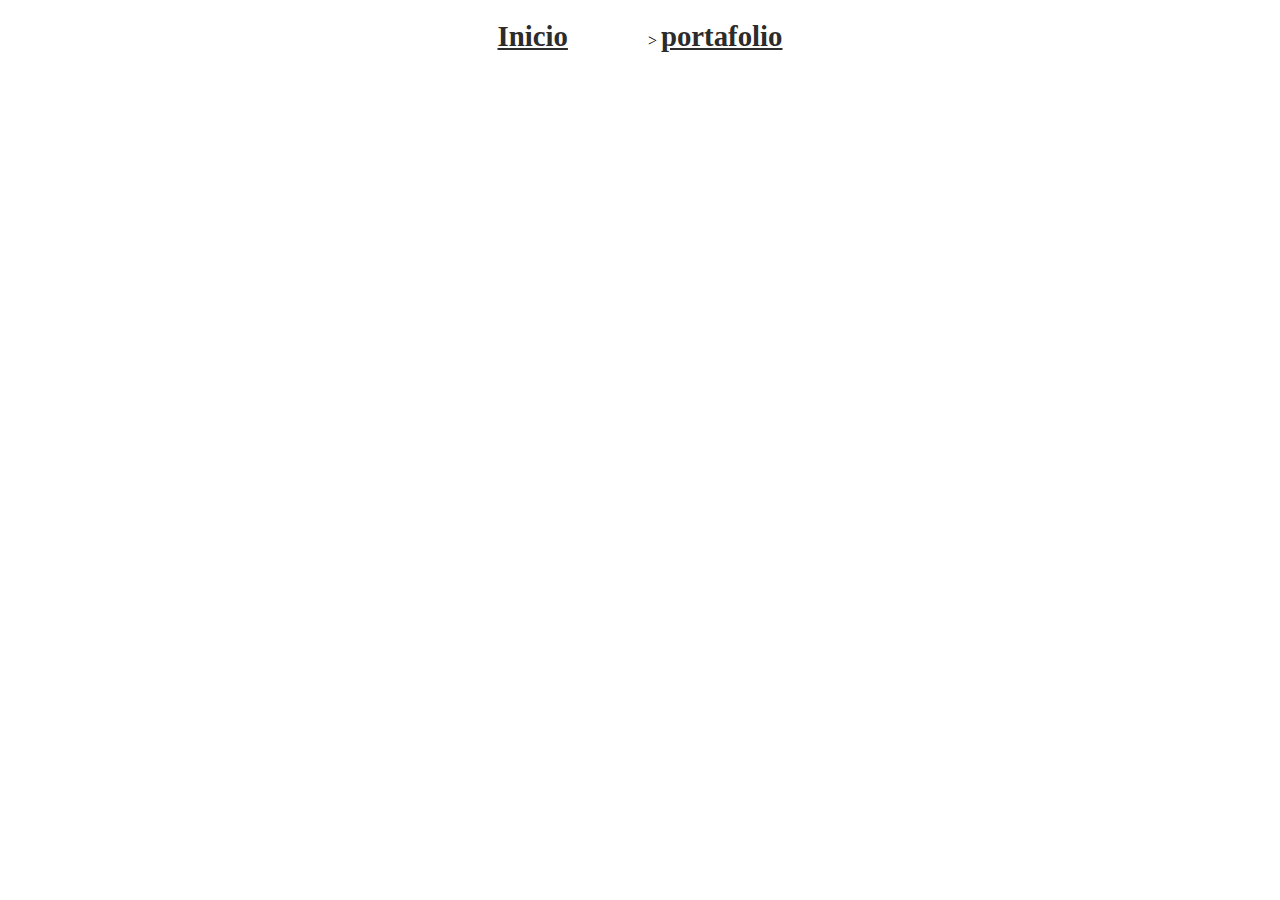
<file: Portafolio/Trabajo/index.html>
<!DOCTYPE html>
<html lang="es">
<head>
    <meta charset="UTF-8">
    <meta http-equiv="X-UA-Compatible" content="IE=edge">
    <meta name="viewport" content="width=device-width, initial-scale=1.0">
    <link rel="stylesheet" href="estilos.css">
</head>
<body>
    <nav>
        <ul class="enlace-menu">
            <li>
                <a href="index.html" >Inicio</a>
            </li>
             <li>>
                <a href="contacto.html">portafolio</a>
            </li>
        </ul>
</body>
</html>
</file>
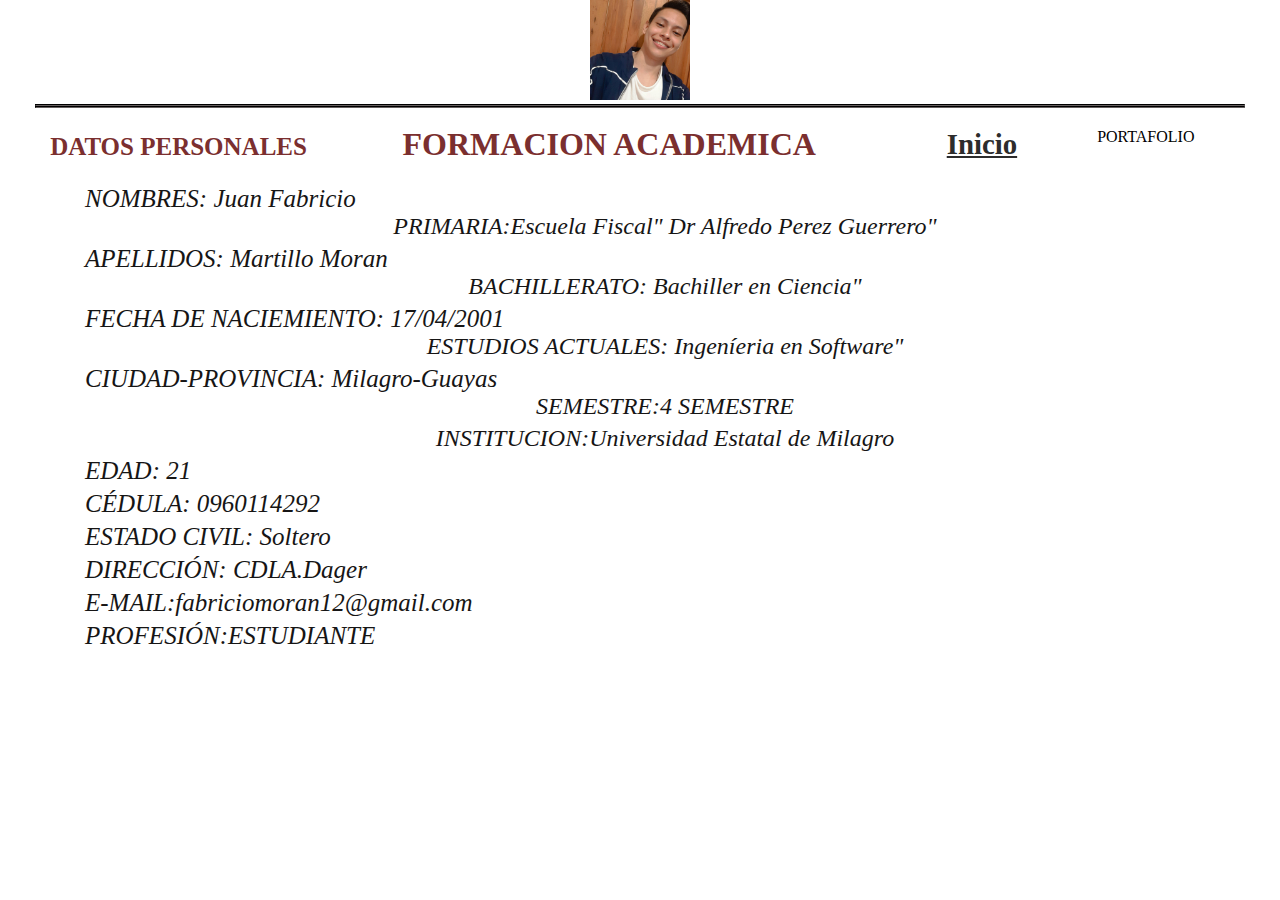
<file: Portafolio/Trabajo/contacto.html>
<!DOCTYPE html>
<html lang="en">

<head>
    <meta charset="UTF-8">
    <meta http-equiv="X-UA-Compatible" content="IE=edge">
    <meta name="viewport" content="width=device-width, initial-scale=1.0">
    <title>Portafolio</title>
    <link rel="stylesheet" href="estilos.css">
    <title>center imagen</title>
   
</head>

<div style="text-align:center ;">

    <img src="juan.jpg/juan.png" width="100px" height="100px" alt="">
</div>
<hr>
<hr>
<nav>
    <h1>
        <p>DATOS PERSONALES
    </h1>
    <a>
        <h1><a>FORMACION ACADEMICA</h1>
        </div>
        <a>
            <ul class="enlace-menu">
                <li>
                    <a href="index.html">Inicio</a>
                </li>
                    <li href="index.html">PORTAFOLIO</a>
                </li>
            <i>
            </ul>
</nav>
<center> 
</head>
<body class="Imagen" background="https://img.freepik.com/vector-premium/fondo-vector-abstracto-lineas-onduladas-azules-folleto-sitio-web-diseno-volante-ola-transparente_206325-690.jpg?w=740" >
    <form>
    <div>
        <p>
            <label> NOMBRES: Juan Fabricio </label>
        <div>
        <label> <label for="">PRIMARIA:Escuela Fiscal" Dr Alfredo Perez Guerrero"</label> 
        <p>
            <label> APELLIDOS: Martillo Moran</label>
        <div>
        <label> <label for="">BACHILLERATO: Bachiller en Ciencia"</label>
        <p>
            <label> FECHA DE NACIEMIENTO: 17/04/2001</label>
        <div>
            <label> <label for="">ESTUDIOS ACTUALES: Ingeníeria en Software"</label>
        <p>
            <label> CIUDAD-PROVINCIA: Milagro-Guayas</label>
        <div>
            <label> <label for="">SEMESTRE:4 SEMESTRE</label>
        <p>
        <div>
            <label> <label for="">INSTITUCION:Universidad Estatal de Milagro</label>
        <p>
            <label> EDAD: 21</label>
        <p>
            <label> CÉDULA: 0960114292</label>
        <p>
            <label> ESTADO CIVIL: Soltero</label>
        <p>
            <label> DIRECCIÓN: CDLA.Dager</label>
        <p>
            <label> E-MAIL:fabriciomoran12@gmail.com</label>
        <p>
            <label> PROFESIÓN:ESTUDIANTE</label>

    <div>


    </form>
</center>
</body>

</html>
</file>
<file: Portafolio/Trabajo/estilos.css>
@import url('https://fonts.googleapis.com/css2?family=Montserrat:wght@600&family=Poppins:wght@300&display=swap');

/*css Reset*/


*{
    margin: 0;
}
p{
    font-family:'Times New Roman', Times, serif;
    text-align: justify;
    font-size: 25px;
    margin-right: 35px;
    margin-left: 35px;
    margin-top: 5px;
}
h3{
    font-size: 30px;
    margin-left: 35px;
    margin-top: 20px;

}
hr{
    border-color: rgb(18, 17, 17);
    margin-right: 35px;
    margin-left: 35px;

}
.enlace-menu{
    display: flex;
    padding: 0;
}
.enlace-menu li{
    padding: 0 40px;
    list-style-type: none;
    transition: 0.3s;
}
.enlace-menu li a{
    color: rgb(45, 44, 44);
    font-size: 1.8rem;
    font-weight: 600;
}
.enlace-menu li:hover{
    background-color:rgb(251, 249, 249) ;
}
title{
    font-size: 35px;
}
.text-center{
    text-align: center;
    font-size: 30px;
    margin-top: 25px;
    background-color:rgb(0, 0, 0);
    height: 40px;
    width: 100%;
}

label{
    font-family:'Times New Roman', Times, serif;
    color: rgb(22, 21, 21);
}
form{
    margin-bottom: 30px;
    margin-left: 50px;
    font-size:x-large;
}
nav{
    display: flex;
    align-items: center;
    justify-content: space-around;
    min-height: 8vh;
}
h1{
    text-align: center;
    color: rgb(123, 47, 47);
    
}
.gracias{
    text-align: center;

}
footer{
    font-size: 30px;
    margin-top: 25px;
    background-color:rgb(251, 247, 247);
    height: 40px;
    width: 100%;
    margin-left: 0;
}
img{
    object-fit: cover;
}
.Imagen{
    background-size: cover;
}
</file>
